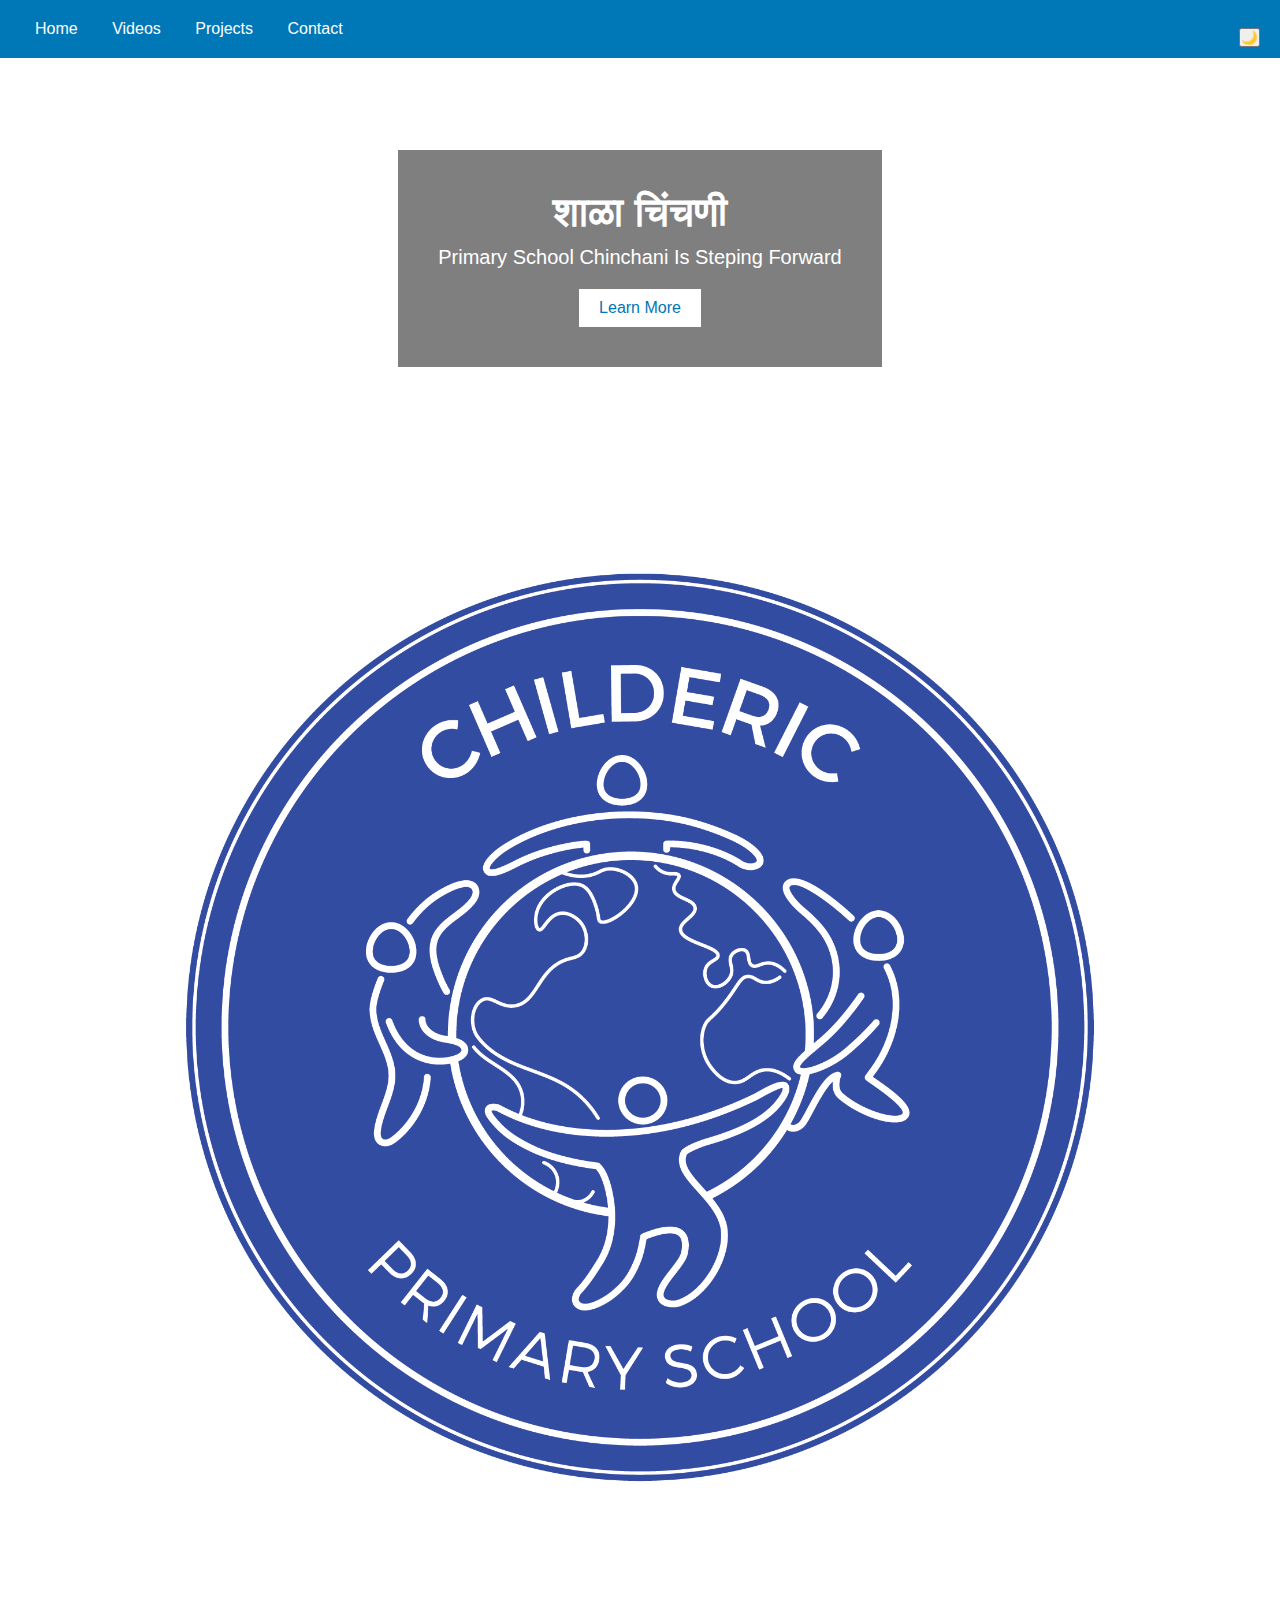
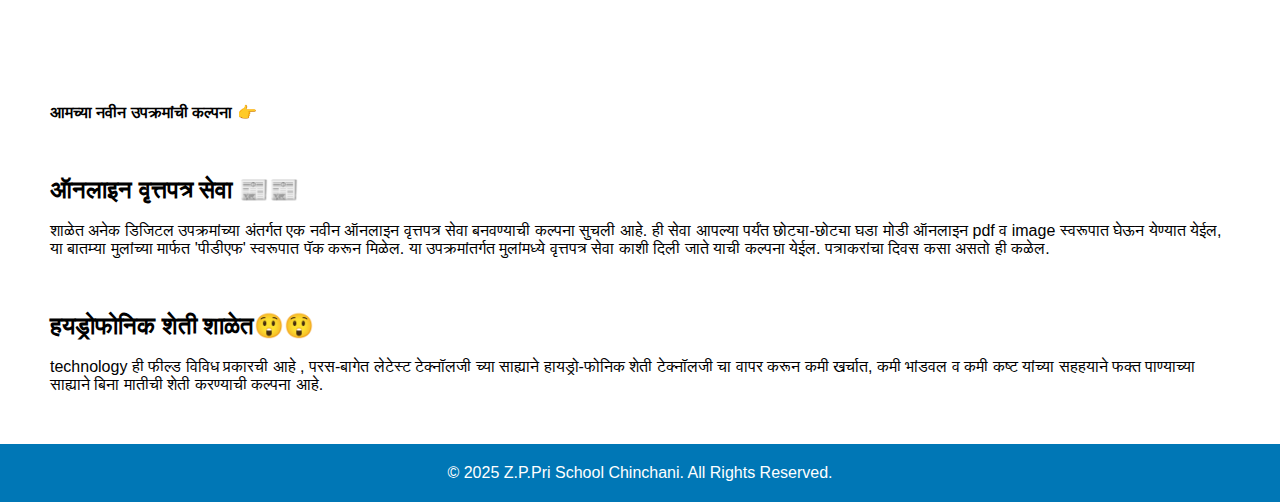
<file: index.html>
<!DOCTYPE html>
<html lang="en">
<head>
    <meta charset="UTF-8">
    <meta name="viewport" content="width=device-width, initial-scale=1.0">
    <meta http-equiv="X-UA-Compatible" content="ie=edge">
    <title>Home/School</title>
    <link rel="stylesheet" href="index.css">
</head>
<body>
    <div class="theme-switcher">
        <button id="theme-toggle">🌙</button>
    </div>
    
    <header class="site-header">
        <nav class="site-nav">
            <ul>
                <li><a href="#">Home</a></li>
                <li><a href="lv.html">Videos</a></li>
                <li><a href="pro.html">Projects </a></li>
                <li><a href="cont.html">Contact</a></li>
            </ul>
        </nav>
    </header>

    <section class="hero">
        <div class="hero-content">
            <h1>शाळा <strong>चिंचणी </strong></h1>
            <p>Primary School Chinchani Is Steping Forward</p>
            <button>Learn More</button>
        </div>
    </section>

    <section class="about-us">
        <div class="container">
            <img src="img012.png" alt="School Image" class="img1">
            
        </div>
    </section>
    <br>
    <br>
    <br>
    <br>

    <section class="new-projects">
        <div class="container">
            <h4>आमच्या नवीन उपक्रमांची कल्पना 👉</h4>
            <br>
            <p class="text">
                <br>
                <br>
                
                <h2><strong>ऑनलाइन वृत्तपत्र सेवा 📰📰</strong></h2>
                <br>
                शाळेत अनेक डिजिटल उपक्रमांच्या अंतर्गत एक नवीन ऑनलाइन वृत्तपत्र सेवा बनवण्याची कल्पना सुचली आहे. 
        ही सेवा आपल्या पर्यंत छोट्या-छोट्या घडा मोडी ऑनलाइन pdf व image  स्वरूपात घेऊन येण्यात येईल,
        या बातम्या मुलांच्या मार्फत 'पीडीएफ' स्वरूपात पॅक करून मिळेल. या उपक्रमांतर्गत मुलांमध्ये वृत्तपत्र 
        सेवा काशी दिली जाते याची कल्पना येईल. पत्राकरांचा दिवस कसा असतो ही कळेल.
        <br>
        <br>
        <br>
        <br>
        <h2><strong>हयड्रोफोनिक शेती शाळेत😲😲 </strong></h2>
        <br>
        technology ही फील्ड विविध प्रकारची आहे , परस-बागेत  लेटेस्ट टेक्नॉलजी च्या साह्याने हायड्रो-फोनिक शेती टेक्नॉलजी
        चा वापर करून कमी खर्चात, कमी भांडवल व कमी कष्ट यांच्या सहहयाने फक्त पाण्याच्या साह्याने बिना मातीची शेती
        करण्याची कल्पना आहे. 
        <br> 
            </p>
        </div>
    </section>

    <footer class="site-footer">
        <p>&copy; 2025 Z.P.Pri School Chinchani. All Rights Reserved.</p>
    </footer>

    <script src="script.js"></script>
</body>
</html>
</file>
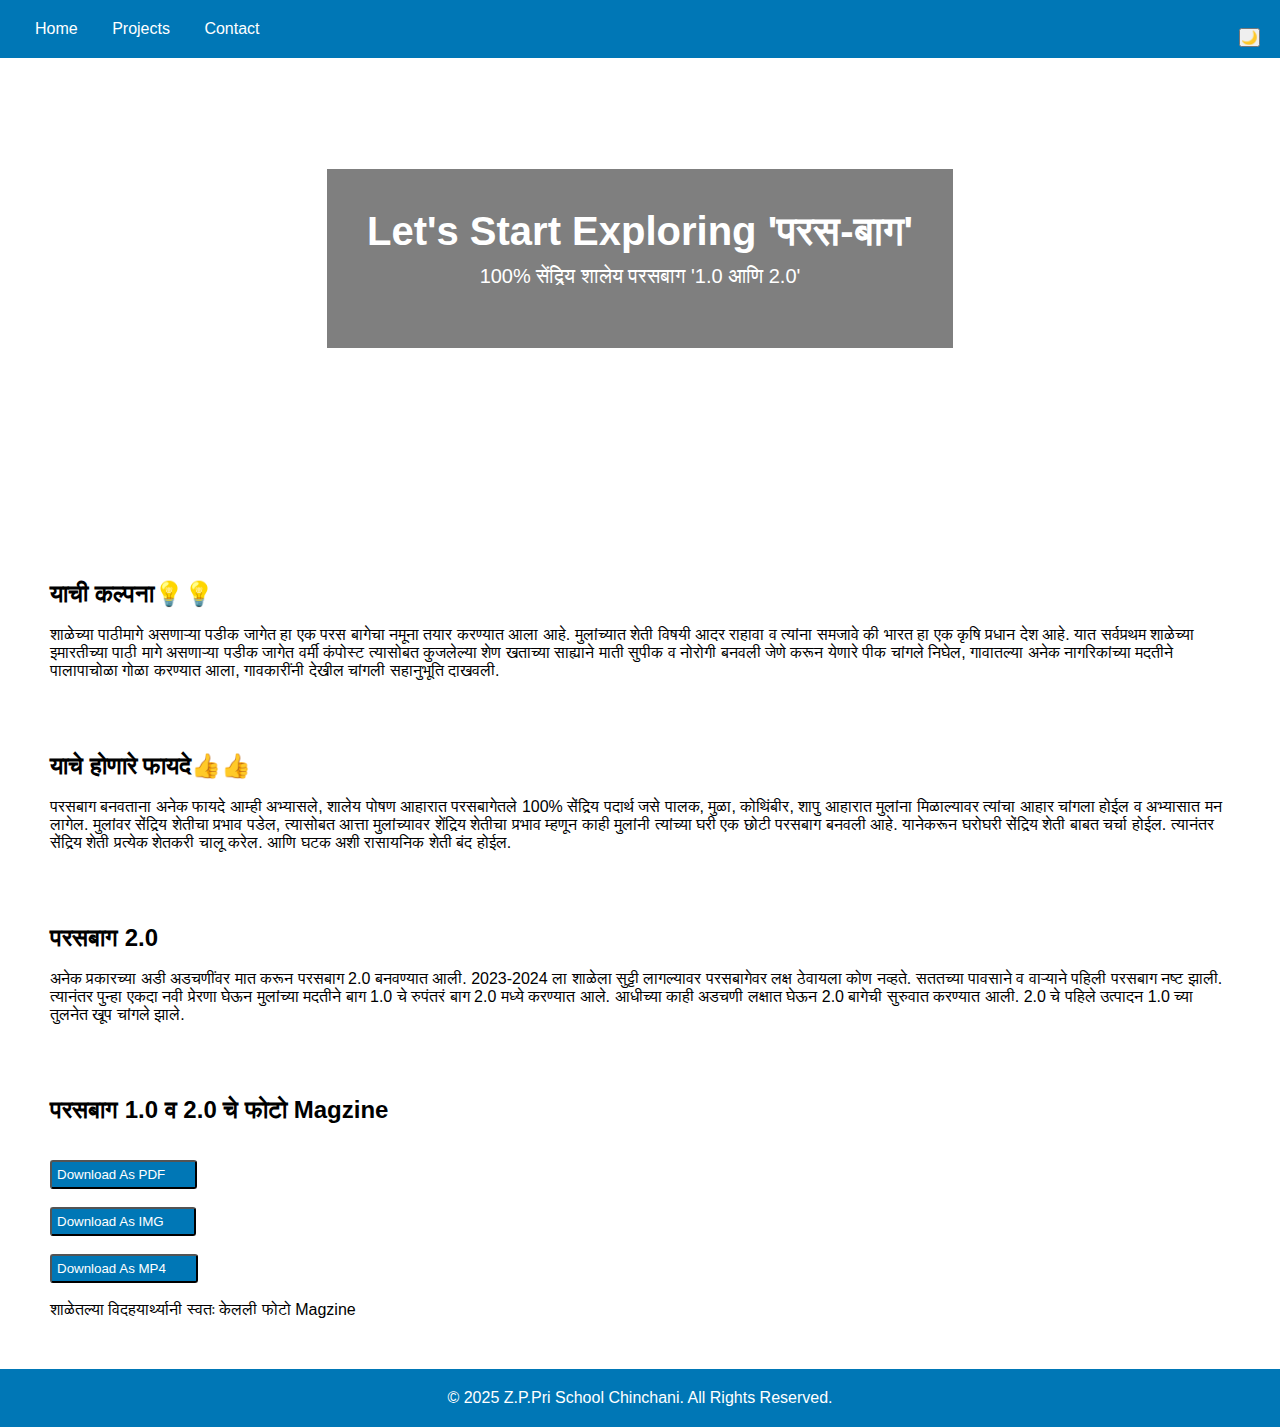
<file: garden.html>
<!DOCTYPE html>
<html lang="en">
<head>
    <meta charset="UTF-8">
    <meta name="viewport" content="width=device-width, initial-scale=1.0">
    <meta http-equiv="X-UA-Compatible" content="ie=edge">
    <title>परसबाग/Videos/School</title>
    <link rel="stylesheet" href="garden.css">
</head>
<body>
    <div class="theme-switcher">
        <button id="theme-toggle">🌙</button>
    </div>
    
    <header class="site-header">
        <nav class="site-nav">
            <ul>
                <li><a href="index.html">Home</a></li>
                <li><a href="pro.html">Projects </a></li>
                <li><a href="cont.html">Contact</a></li>
            </ul>
        </nav>
    </header>

    <section class="hero">
        <div class="hero-content">
            <h1>Let's Start Exploring 'परस-बाग'</h1>
            <p>100% सेंद्रिय शालेय परसबाग '1.0 आणि 2.0'</p>
        </div>
    </section>
    <br>
    <br>
    <br>
    <br>
    <section class="new-projects">
        <div class="container">
            <p class="text">
                <h2>याची कल्पना💡💡</h2>
                <br>
                शाळेच्या पाठीमागे असणाऱ्या पडीक जागेत हा एक परस बागेचा नमूना तयार करण्यात आला आहे.
                मुलांच्यात शेती विषयी आदर राहावा व त्यांना समजावे की भारत हा एक कृषि प्रधान देश आहे.
                यात सर्वप्रथम शाळेच्या इमारतीच्या पाठी मागे असणाऱ्या पडीक जागेत वर्मी कंपोस्ट त्यासोबत कुजलेल्या शेण खताच्या साह्याने 
                माती सुपीक व नोरोगी बनवली जेणे करून येणारे पीक चांगले निघेल, गावातल्या अनेक नागरिकांच्या मदतीने पालापाचोळा गोळा 
                करण्यात आला, गावकारींनी देखील चांगली सहानुभूति दाखवली.
               <br>
               <br>
               <br>
               <br>
               <br>

               <h2>याचे होणारे फायदे👍👍</h2>
               <br>
               परसबाग बनवताना अनेक फायदे आम्ही अभ्यासले, शालेय पोषण आहारात परसबागेतले 100% सेंद्रिय पदार्थ जसे पालक, मुळा, 
               कोथिंबीर, शापु आहारात मुलांना मिळाल्यावर त्यांचा आहार चांगला होईल व अभ्यासात मन लागेल. मुलांवर सेंद्रिय शेतीचा प्रभाव पडेल, 
               त्यासोबत आत्ता मुलांच्यावर शेंद्रिय शेतीचा प्रभाव म्हणून काही मुलांनी त्यांच्या घरी एक छोटी परसबाग बनवली आहे. यानेकरून 
               घरोघरी सेंद्रिय शेती बाबत चर्चा होईल. त्यानंतर सेंद्रिय शेती प्रत्येक शेतकरी चालू करेल. आणि घटक अशी रासायनिक शेती बंद होईल.
               <br>
               <br>
               <br>
               <br>
               <br>

               <h2>परसबाग 2.0</h2>
               <br>
               अनेक प्रकारच्या अडी अडचणींवर मात करून परसबाग 2.0 बनवण्यात आली. 2023-2024 ला  शाळेला सुट्टी लागल्यावर परसबागेवर लक्ष 
               ठेवायला कोण नव्हते. सततच्या पावसाने व वाऱ्याने पहिली परसबाग नष्ट झाली. त्यानंतर पुन्हा एकदा नवी प्रेरणा घेऊन मुलांच्या मदतीने बाग 1.0 
               चे रुपंतरं बाग 2.0 मध्ये करण्यात आले. आधीच्या काही अडचणी लक्षात घेऊन 2.0 बागेची सुरुवात करण्यात आली. 2.0 चे पहिले उत्पादन 1.0
               च्या तुलनेत खूप चांगले झाले.
               <br>
               <br>
               <br>
               <br>
               <br>

                <h2>परसबाग 1.0 व 2.0 चे फोटो Magzine</h2>
                <br>
                <br>
                <a href="">
                    <button class="format">Download As PDF</button>
                </a>
                <br>
                <br>
                <a href="">
                    <button class="format">Download As IMG</button>
                </a>
                <br>
                <br>
                <a href="">
                    <button class="format">Download As MP4</button>
                </a>
                <br>
                <br>
                शाळेतल्या विदहयार्थ्यानी स्वतः केलली फोटो Magzine 
            </p>
        </div>
    </section>
    
    <footer class="site-footer">
        <p>&copy; 2025 Z.P.Pri School Chinchani. All Rights Reserved.</p>
    </footer>

    <script src="script.js"></script>
</body>
</html>
</file>
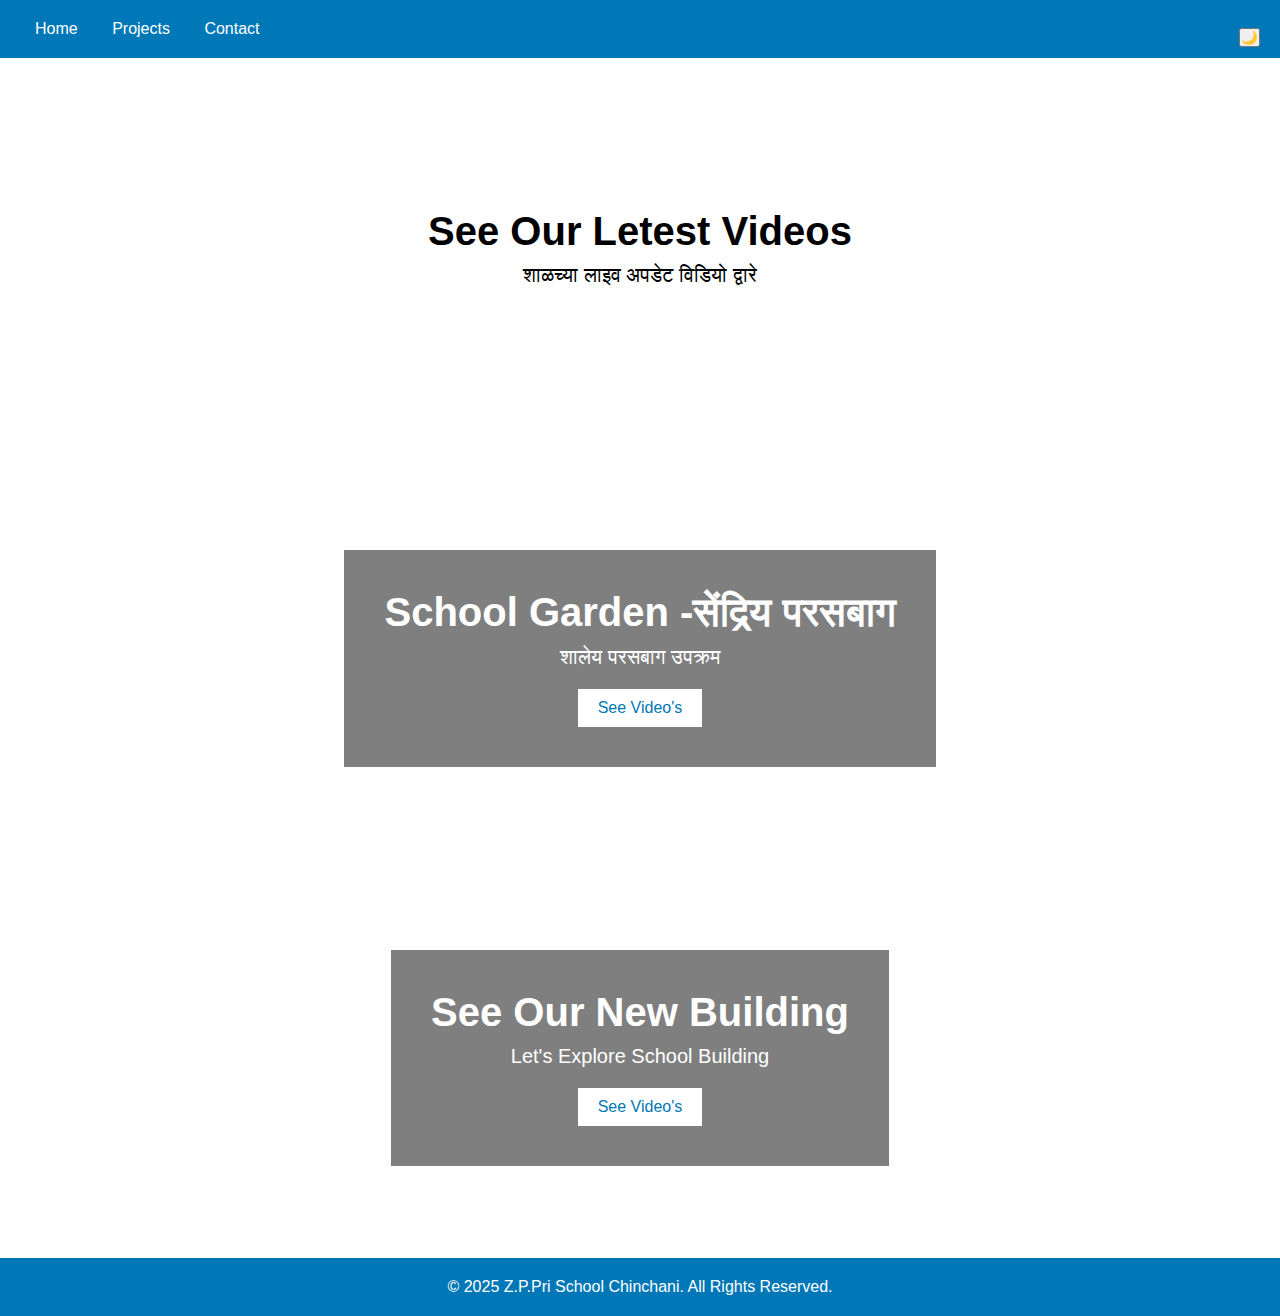
<file: lv.html>
<!DOCTYPE html>
<html lang="en">
<head>
    <meta charset="UTF-8">
    <meta name="viewport" content="width=device-width, initial-scale=1.0">
    <meta http-equiv="X-UA-Compatible" content="ie=edge">
    <title>Video's/School</title>
    <link rel="stylesheet" href="lv.css">
</head>
<body>
    <div class="theme-switcher">
        <button id="theme-toggle">🌙</button>
    </div>
    
    <header class="site-header">
        <nav class="site-nav">
            <ul>
                <li><a href="index.html">Home</a></li>
                <li><a href="pro.html">Projects </a></li>
                <li><a href="cont.html">Contact</a></li>
            </ul>
        </nav>
    </header>

    <section class="hero">
        <div class="hero-content1">
            <h1>See Our Letest Videos</h1>
            <p>शाळच्या लाइव अपडेट विडियो द्वारे </p>
    </section>
    <section class="hero">
        <div class="hero-content">
            <h1>School Garden -सेंद्रिय परसबाग </h1>
            <p>शालेय परसबाग उपक्रम </p>
            <button>See Video's</button>
        </div>
    </section>
    <section class="hero">
        <div class="hero-content">
            <h1>See Our New Building</h1>
            <p>Let's Explore School Building</p>
            <button>See Video's</button>
        </div>
    </section>
    <footer class="site-footer">
        <p>&copy; 2025 Z.P.Pri School Chinchani. All Rights Reserved.</p>
    </footer>

    <script src="script.js"></script>
</body>
</html>
</file>
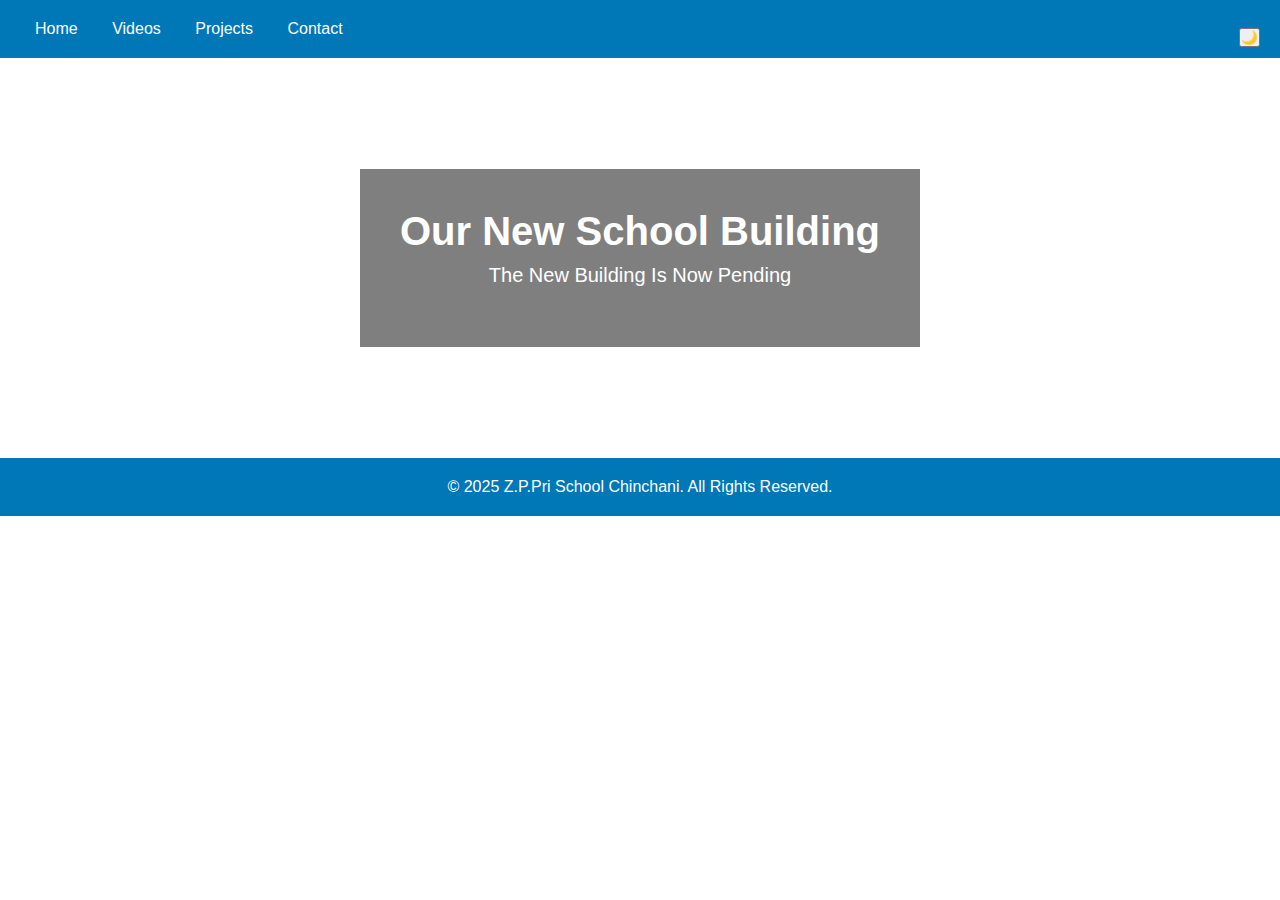
<file: nb.html>
<!DOCTYPE html>
<html lang="en">
<head>
    <meta charset="UTF-8">
    <meta name="viewport" content="width=device-width, initial-scale=1.0">
    <meta http-equiv="X-UA-Compatible" content="ie=edge">
    <title>Building/School</title>
    <link rel="stylesheet" href="nb.css">
</head>
<body>
    <div class="theme-switcher">
        <button id="theme-toggle">🌙</button>
    </div>
    
    <header class="site-header">
        <nav class="site-nav">
            <ul>
                <li><a href="index.html">Home</a></li>
                <li><a href="lv.html">Videos</a></li>
                <li><a href="pro.html">Projects </a></li>
                <li><a href="cont.html">Contact</a></li>
            </ul>
        </nav>
    </header>

    <section class="hero">
        <div class="hero-content">
            <h1>Our New School Building</h1>
            <p>The New Building Is Now Pending</p>
        </div>
    </section>
    <footer class="site-footer">
        <p>&copy; 2025 Z.P.Pri School Chinchani. All Rights Reserved.</p>
    </footer>

    <script src="script.js"></script>
</body>
</html>
</file>
<file: index.css>
* {
    margin: 0;
    padding: 0;
    box-sizing: border-box;
}

body {
    font-family: 'Arial', sans-serif;
    transition: background-color 0.3s ease, color 0.3s ease;
}

/* Light and Dark Themes */
body.light-theme {
    background-color: #f8f8f8;
    color: #333;
}

body.dark-theme {
    background-color: #121212;
    color: #f1f1f1;
}

/* Theme Switcher Button */
.theme-switcher {
    position: fixed;
    top: 20px;
    right: 20px;
    background-color: transparent;
    border: none;
    font-size: 24px;
    cursor: pointer;
    z-index: 100;
}

/* Header */
.site-header {
    display: flex;
    justify-content: space-between;
    align-items: center;
    padding: 20px;
    background-color: #0077b6;
}

.site-header .logo img {
    max-width: 150px;
}

.site-nav ul {
    list-style-type: none;
}

.site-nav ul li {
    display: inline;
    margin: 0 15px;
}

.site-nav ul li a {
    color: #fff;
    text-decoration: none;
    font-size: 16px;
    transition: transform 0.5s, border-color 0.5s;
}

.site-nav ul li a:hover{
    color: aqua;
}

/* Hero Section */
.hero {
    display: flex;
    align-items: center;
    justify-content: center;
    height: 400px;
    background: url('') no-repeat center center/cover;
    color: white;
    text-align: center;
}

.hero-content {
    background: rgba(0, 0, 0, 0.5);
    padding: 40px;
}

.hero h1 {
    font-size: 40px;
    margin-bottom: 10px;
}

.hero p {
    font-size: 20px;
    margin-bottom: 20px;
}

.hero button {
    padding: 10px 20px;
    background-color: #fff;
    color: #0077b6;
    border: none;
    cursor: pointer;
    font-size: 16px;
}

.hero button:hover {
    background-color: #0077b6;
    color: #fff;
}

/* About Us Section */
.about-us {
    padding: 50px 20px;
    text-align: center;
}

.about-us .container {
    max-width: 1000px;
    margin: 0 auto;
}

.about-us img {
    max-width: 100%;
    height: auto;
    margin-top: 20px;
}

/* Footer */
.site-footer {
    text-align: center;
    padding: 20px;
    background-color: #0077b6;
    color: white;
}

.img1{
    border-radius: 10px;
}

/* Responsive Design */
@media (max-width: 768px) {
    .hero h1 {
        font-size: 30px;
    }

    .hero p {
        font-size: 18px;
    }

    .hero button {
        font-size: 14px;
    }

}
.new-projects{
    margin: 50px 50px 50px 50px;
    background-color: transparent;
}

.learn-more{
    background-color: transparent;
    border-radius: 2px;
}
</file>
<file: garden.css>
* {
    margin: 0;
    padding: 0;
    box-sizing: border-box;
}

body {
    font-family: 'Arial', sans-serif;
    transition: background-color 0.3s ease, color 0.3s ease;
}

/* Light and Dark Themes */
body.light-theme {
    background-color: #f8f8f8;
    color: #333;
}

body.dark-theme {
    background-color: #121212;
    color: #f1f1f1;
}

/* Theme Switcher Button */
.theme-switcher {
    position: fixed;
    top: 20px;
    right: 20px;
    background-color: transparent;
    border: none;
    font-size: 24px;
    cursor: pointer;
    z-index: 100;
}

/* Header */
.site-header {
    display: flex;
    justify-content: space-between;
    align-items: center;
    padding: 20px;
    background-color: #0077b6;
}

.site-header .logo img {
    max-width: 150px;
}

.site-nav ul {
    list-style-type: none;
}

.site-nav ul li {
    display: inline;
    margin: 0 15px;
}

.site-nav ul li a {
    color: #fff;
    text-decoration: none;
    font-size: 16px;
    transition: transform 0.5s, border-color 0.5s;
}

.site-nav ul li a:hover{
    color: aqua;
}

/* Hero Section */
.hero {
    display: flex;
    align-items: center;
    justify-content: center;
    height: 400px;
    background: url('') no-repeat center center/cover;
    color: white;
    text-align: center;
}

.hero-content {
    background: rgba(0, 0, 0, 0.5);
    padding: 40px;
}

.hero h1 {
    font-size: 40px;
    margin-bottom: 10px;
}

.hero p {
    font-size: 20px;
    margin-bottom: 20px;
}

.hero button {
    padding: 10px 20px;
    background-color: #fff;
    color: #0077b6;
    border: none;
    cursor: pointer;
    font-size: 16px;
}

.hero button:hover {
    background-color: #0077b6;
    color: #fff;
}

/* About Us Section */
.about-us {
    padding: 50px 20px;
    text-align: center;
}

.about-us .container {
    max-width: 1000px;
    margin: 0 auto;
}

.about-us img {
    max-width: 100%;
    height: auto;
    margin-top: 20px;
}

/* Footer */
.site-footer {
    text-align: center;
    padding: 20px;
    background-color: #0077b6;
    color: white;
}

.img1{
    border-radius: 10px;
}

/* Responsive Design */
@media (max-width: 768px) {
    .hero h1 {
        font-size: 30px;
    }

    .hero p {
        font-size: 18px;
    }

    .hero button {
        font-size: 14px;
    }
}

.new-projects{
    background-color: transparent;
    margin: 50px 50px 50px 50px;
}

.format{
    background-color: #0077b6;
    padding: 5px 5px 5px 5px;
    padding-right: 30px;
    border-radius: 3px;
    color: white;
    transform: transition 0.5s, border-color 0.5s;
}

.format:hover{
    transform: translate();
    background-color: aqua;
    border-color: black;
    color: black;
}
</file>
<file: lv.css>
* {
    margin: 0;
    padding: 0;
    box-sizing: border-box;
}

body {
    font-family: 'Arial', sans-serif;
    transition: background-color 0.3s ease, color 0.3s ease;
}

/* Light and Dark Themes */
body.light-theme {
    background-color: #f8f8f8;
    color: #333;
}

body.dark-theme {
    background-color: #121212;
    color: #f1f1f1;
}

/* Theme Switcher Button */
.theme-switcher {
    position: fixed;
    top: 20px;
    right: 20px;
    background-color: transparent;
    border: none;
    font-size: 24px;
    cursor: pointer;
    z-index: 100;
}

/* Header */
.site-header {
    display: flex;
    justify-content: space-between;
    align-items: center;
    padding: 20px;
    background-color: #0077b6;
}

.site-header .logo img {
    max-width: 150px;
}

.site-nav ul {
    list-style-type: none;
}

.site-nav ul li {
    display: inline;
    margin: 0 15px;
}

.site-nav ul li a {
    color: #fff;
    text-decoration: none;
    font-size: 16px;
    transition: transform 0.5s, border-color 0.5s;
}

.site-nav ul li a:hover{
    color: aqua;
}

/* Hero Section */
.hero {
    display: flex;
    align-items: center;
    justify-content: center;
    height: 400px;
    background: url('') no-repeat center center/cover;
    color: white;
    text-align: center;
}

.hero-content {
    background: rgba(0, 0, 0, 0.5);
    padding: 40px;
}

.hero-content1{
    padding: 40px;
    background: rgba(255, 255, 255, 0.5);
    color: black;
}

.hero h1 {
    font-size: 40px;
    margin-bottom: 10px;
}

.hero p {
    font-size: 20px;
    margin-bottom: 20px;
}

.hero button {
    padding: 10px 20px;
    background-color: #fff;
    color: #0077b6;
    border: none;
    cursor: pointer;
    font-size: 16px;
}

.hero button:hover {
    background-color: #0077b6;
    color: #fff;
}

/* About Us Section */
.about-us {
    padding: 50px 20px;
    text-align: center;
}

.about-us .container {
    max-width: 1000px;
    margin: 0 auto;
}

.about-us img {
    max-width: 100%;
    height: auto;
    margin-top: 20px;
}

/* Footer */
.site-footer {
    text-align: center;
    padding: 20px;
    background-color: #0077b6;
    color: white;
}

.img1{
    border-radius: 10px;
}

/* Responsive Design */
@media (max-width: 768px) {
    .hero h1 {
        font-size: 30px;
    }

    .hero p {
        font-size: 18px;
    }

    .hero button {
        font-size: 14px;
    }
}
</file>
<file: nb.css>
*{
    margin: 0;
    padding: 0;
    box-sizing: border-box;
}

body {
    font-family: 'Arial', sans-serif;
    transition: background-color 0.3s ease, color 0.3s ease;
}

/* Light and Dark Themes */
body.light-theme {
    background-color: #f8f8f8;
    color: #333;
}

body.dark-theme {
    background-color: #121212;
    color: #f1f1f1;
}

/* Theme Switcher Button */
.theme-switcher {
    position: fixed;
    top: 20px;
    right: 20px;
    background-color: transparent;
    border: none;
    font-size: 24px;
    cursor: pointer;
    z-index: 100;
}

/* Header */
.site-header {
    display: flex;
    justify-content: space-between;
    align-items: center;
    padding: 20px;
    background-color: #0077b6;
}

.site-header .logo img {
    max-width: 150px;
}

.site-nav ul {
    list-style-type: none;
}

.site-nav ul li {
    display: inline;
    margin: 0 15px;
}

.site-nav ul li a {
    color: #fff;
    text-decoration: none;
    font-size: 16px;
    transition: transform 0.5s, border-color 0.5s;
}

.site-nav ul li a:hover{
    color: aqua;
}

/* Hero Section */
.hero {
    display: flex;
    align-items: center;
    justify-content: center;
    height: 400px;
    background: url('') no-repeat center center/cover;
    color: white;
    text-align: center;
}

.hero-content {
    background: rgba(0, 0, 0, 0.5);
    padding: 40px;
}

.hero h1 {
    font-size: 40px;
    margin-bottom: 10px;
}

.hero p {
    font-size: 20px;
    margin-bottom: 20px;
}

.hero button {
    padding: 10px 20px;
    background-color: #fff;
    color: #0077b6;
    border: none;
    cursor: pointer;
    font-size: 16px;
}

.hero button:hover {
    background-color: #0077b6;
    color: #fff;
}

/* About Us Section */
.about-us {
    padding: 50px 20px;
    text-align: center;
}

.about-us .container {
    max-width: 1000px;
    margin: 0 auto;
}

.about-us img {
    max-width: 100%;
    height: auto;
    margin-top: 20px;
}

/* Footer */
.site-footer {
    text-align: center;
    padding: 20px;
    background-color: #0077b6;
    color: white;
}

.img1{
    border-radius: 10px;
}

/* Responsive Design */
@media (max-width: 768px) {
    .hero h1 {
        font-size: 30px;
    }

    .hero p {
        font-size: 18px;
    }

    .hero button {
        font-size: 14px;
    }
}
</file>
